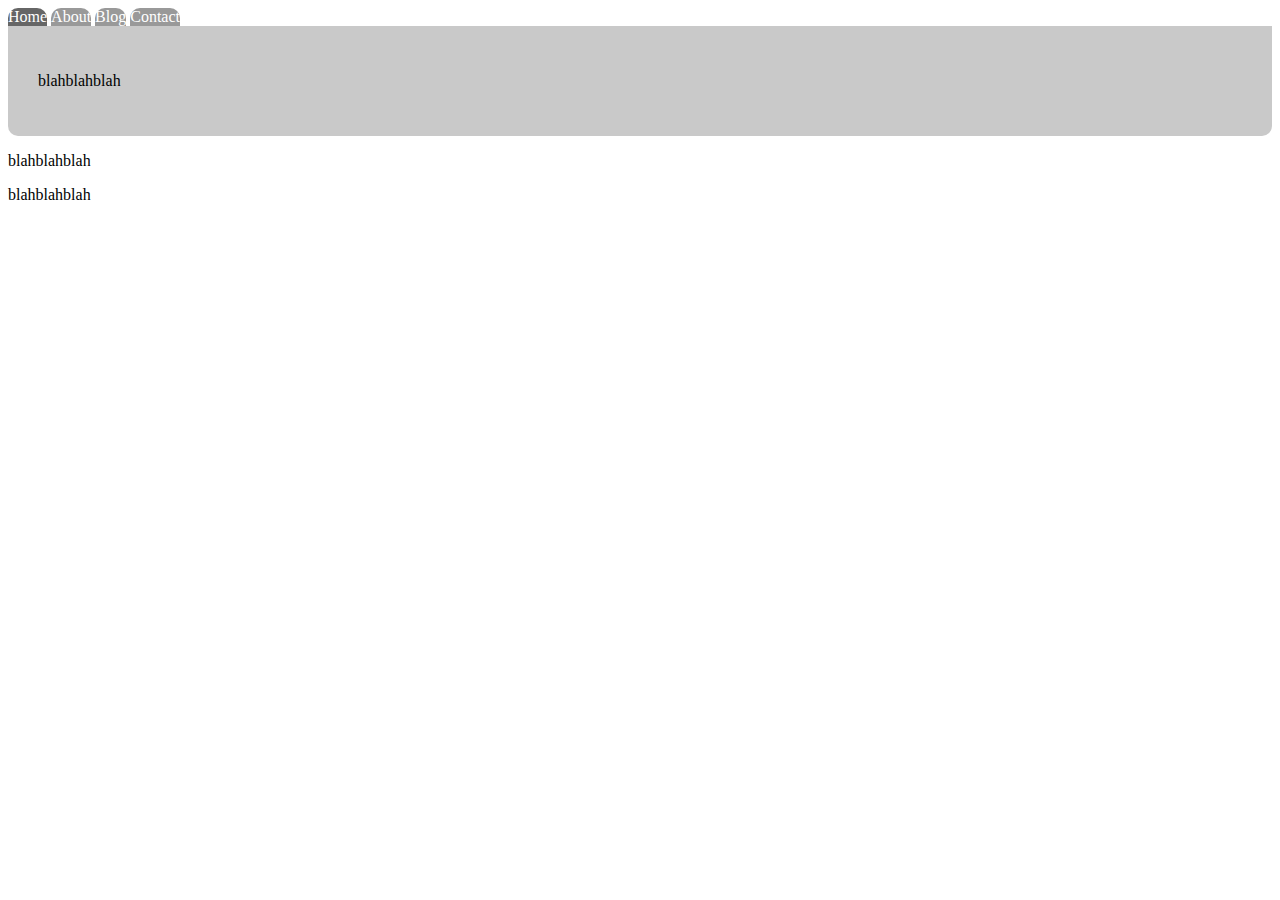
<file: index.html>
<!DOCTYPE html>
<html>
  <head>
    <title>Menu Tab</title>
    <link rel="stylesheet" type="text/css" href="style.css">
  </head>
  <body>
    <div class="tab-panels">
      <ul class="tabs">
        <li data="panel1" class="active">Home</li>
        <li data="panel2">About</li>
        <li data="panel3">Blog</li>
        <li data="panel4">Contact</li>
      </ul>

      <div id="panel1" class="panel active">
        <p>blahblahblah</p>
      </div>

      <di id="panel2" class="panel">
        <p>blahblahblah</p>
      </div>

      <div id="panel3" class="panel">
        <p>blahblahblah</p>
      </div>

      <div id="panel4" class="panel">
        <p>blahblahblah</p>
      </div>
    </div>
    <script src="http://code.jquery.com/jquery-2.1.3.min.js"></script>

    <script src="script.js"></script>
  </body>
</html>
</file>
<file: style.css>
.tab-panels ul {
  margin: 0;
  padding: 0;
}
.tab-panels ul li {
  list-style-type: none;
  display: inline-block;
  background: #999;
  margin: 0;
  border-radius: 10px 10px 0 0;
  color: #fff;
  font-weight: 200;
  cursor: pointer;
}
.tab-panels ul li:hover {
  color: #fff;
  background: #666;
}
.tab-panels ul li.active {
  color: #fff;
  background: #666;
}
.tab-panels .panel {
  display: none;
  background: #c9c9c9;
  padding: 30px;
  border-radius: 0 0 10px 10px;
}
.tab-panels .panel.active {
  display: block;
}
</file>
